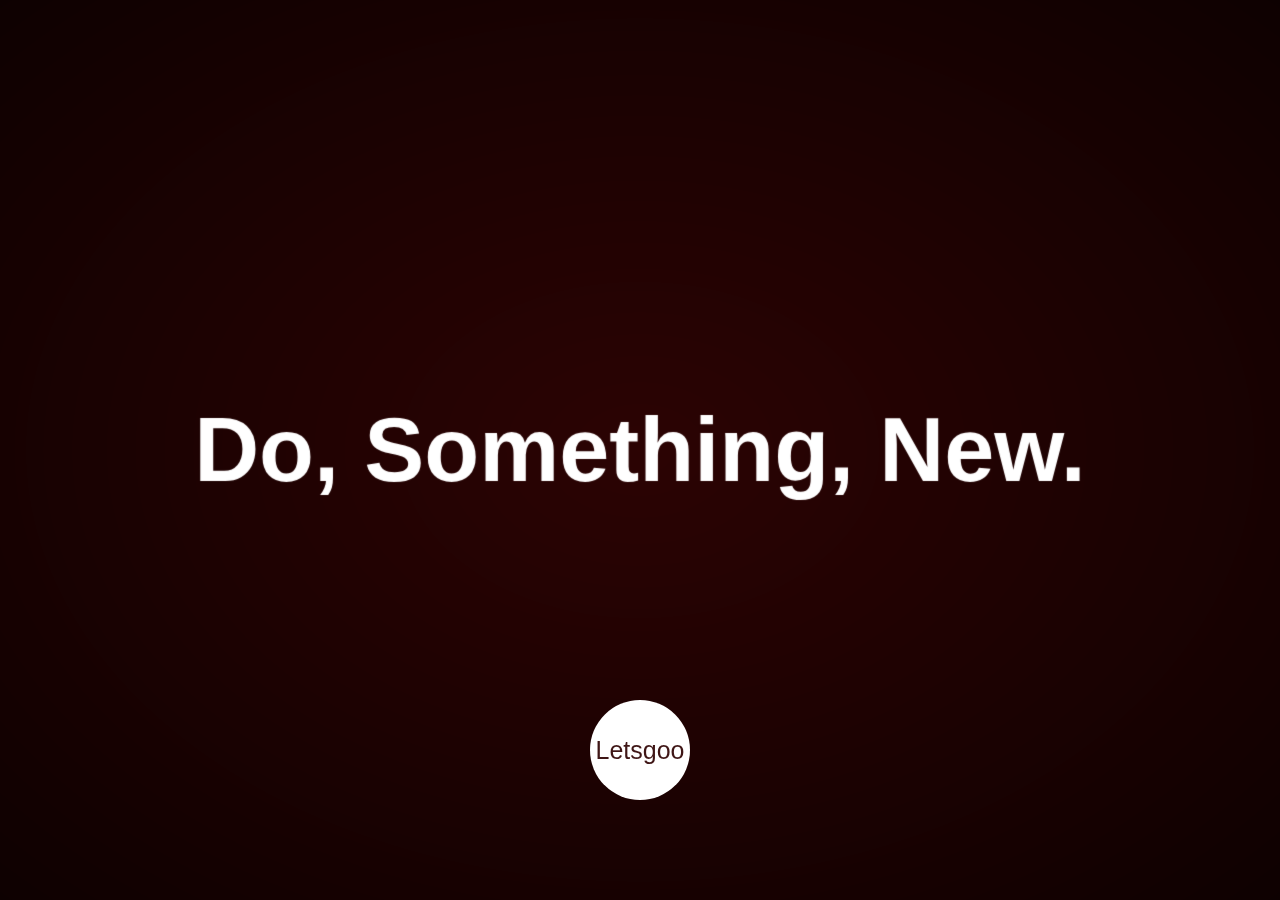
<file: index.html>
<!DOCTYPE html>
<html lang="en">
<head>
    <meta charset="UTF-8">
    <meta name="viewport" content="width=device-width, initial-scale=1.0">
    <!-- Bootstrap CDN -->
    <link rel="stylesheet" href="https://cdn.jsdelivr.net/npm/bootstrap@4.6.0/dist/css/bootstrap.min.css" integrity="sha384-B0vP5xmATw1+K9KRQjQERJvTumQW0nPEzvF6L/Z6nronJ3oUOFUFpCjEUQouq2+l" crossorigin="anonymous">
    <link rel="stylesheet" href="style.css">

    <title>Main Page</title>
</head>
<body>
  




    <div class="sp-container">
      <div class="sp-content">
        <div class="sp-globe"></div>
        <h2 class="frame-1">WELCOME</h2>
        <h2 class="frame-2">To My Portfolio Website</h2>
        <h2 class="frame-3">This Is Prasanna</h2>
        <h2 class="frame-4">!</h2>
        <h2 class="frame-5">
          <span>Do,</span>
          <span>Something,</span>
          <span>New.</span>
          
        </h2>
       <a class="sp-circle-link" href="index2.html">Letsgoo</a> 
        
        
      </div>
    </div>
    
    


    <script src="https://code.jquery.com/jquery-3.5.1.slim.min.js" integrity="sha384-DfXdz2htPH0lsSSs5nCTpuj/zy4C+OGpamoFVy38MVBnE+IbbVYUew+OrCXaRkfj" crossorigin="anonymous"></script>
    <script src="https://cdn.jsdelivr.net/npm/bootstrap@4.6.0/dist/js/bootstrap.bundle.min.js" integrity="sha384-Piv4xVNRyMGpqkS2by6br4gNJ7DXjqk09RmUpJ8jgGtD7zP9yug3goQfGII0yAns" crossorigin="anonymous"></script>
  </div>
</body>
</html>
</file>
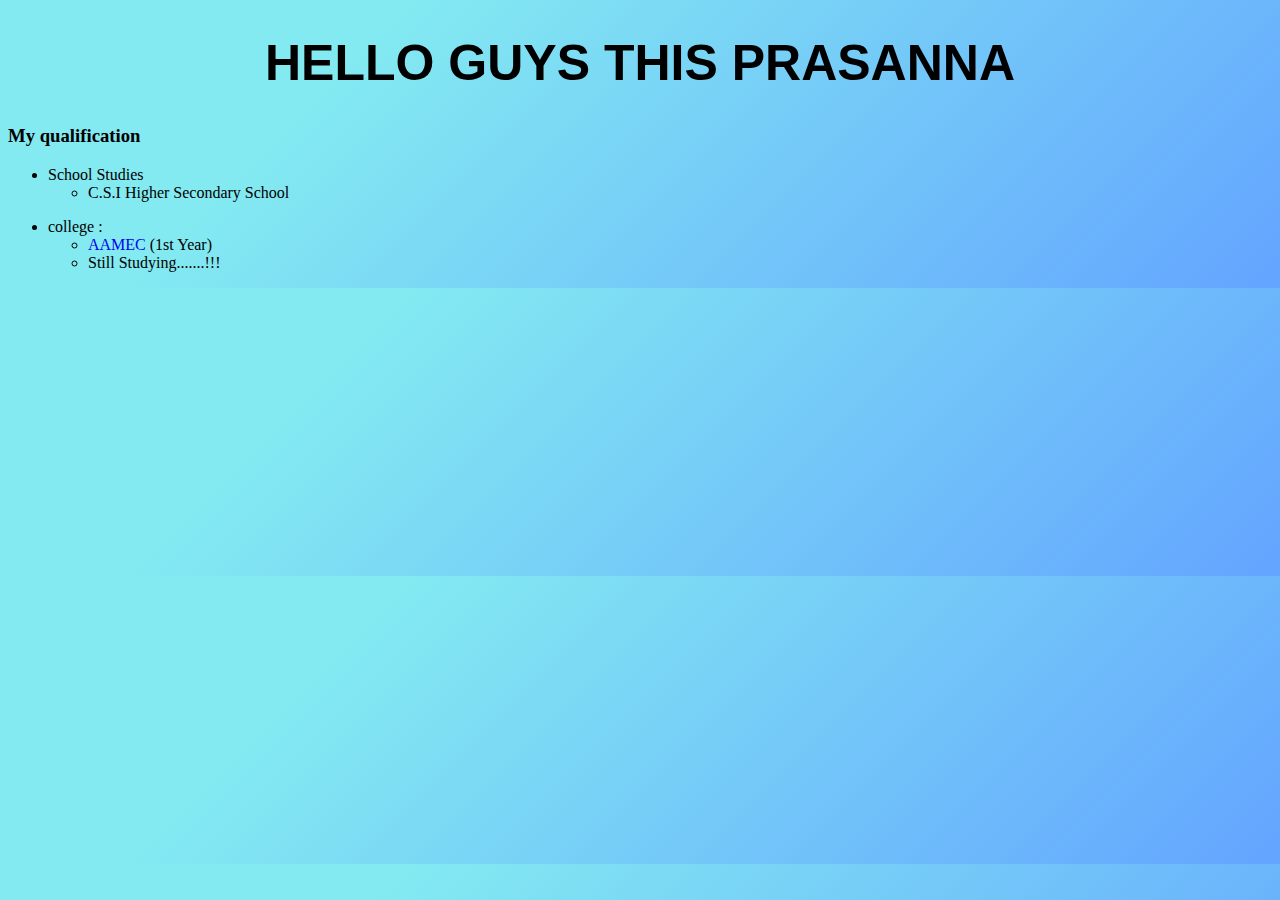
<file: aboutme.html>
<!DOCTYPE html>
<html lang="en">
<head>
    <meta charset="UTF-8">
    <meta http-equiv="X-UA-Compatible" content="IE=edge">
    <meta name="viewport" content="width=device-width, initial-scale=1.0">
    <title>Personal Info </title>
    <link rel="stylesheet" href="style2.css">
</head>
<body>

    <h1 class="heading">Hello Guys This Prasanna </h1>
    <section id="abtme"></section>
    <h3>My qualification</h3>
    <ul>
        <li>School Studies </li>
        <ul>
            <li>C.S.I Higher Secondary School</li>
        </ul>
    </ul>
    <ul>
        <li>college : </li>
        <ul>
            <li ><a class="aamec" href="https://aamec.edu.in">AAMEC </a> <span>(1st Year)</span> </li>
            <li>Still Studying.......!!!</li>
        </ul>
    </ul>
</section>
    
</body>
</html>
</file>
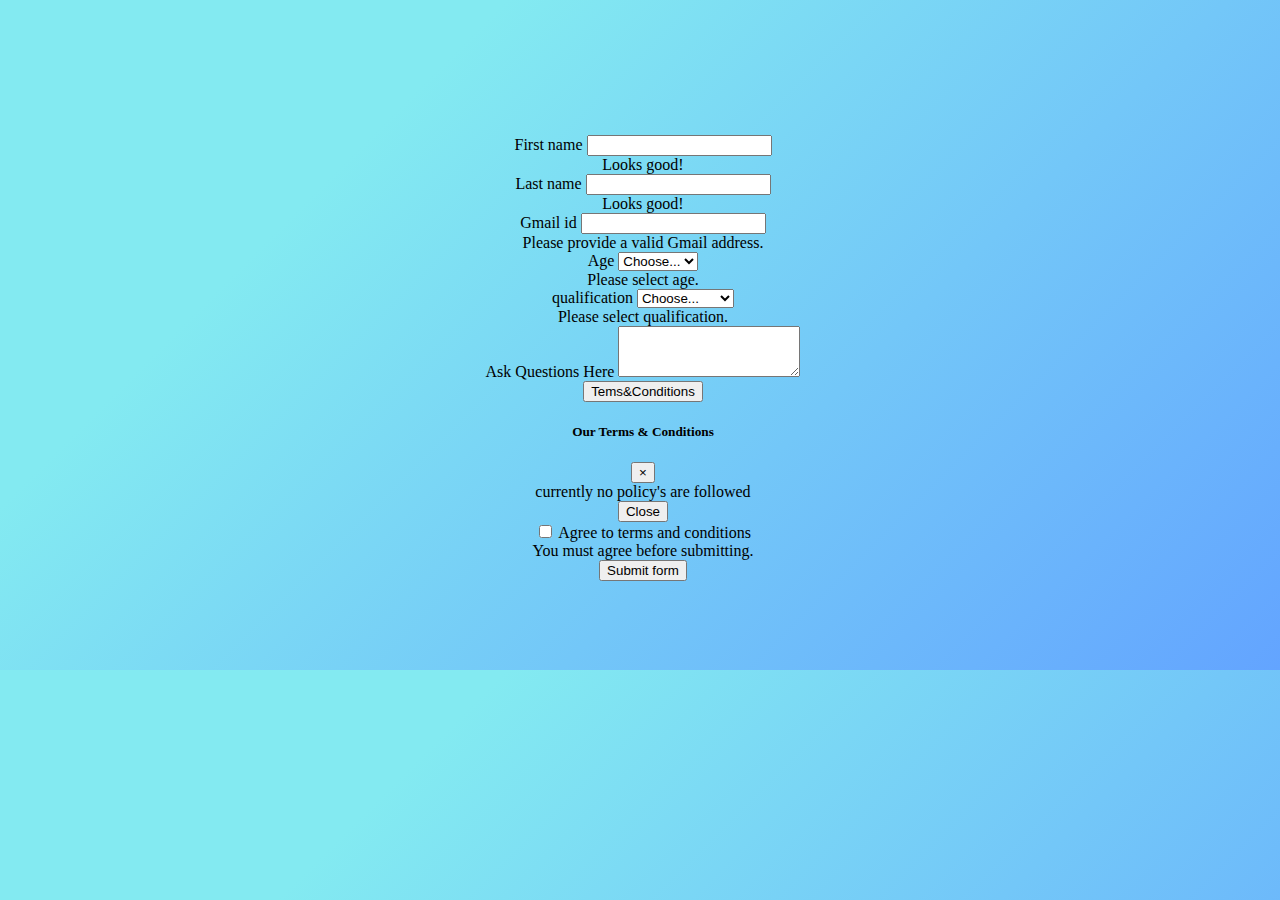
<file: contact.html>
<!DOCTYPE html>
<html lang="en">
<head>
    <meta charset="UTF-8">
    <meta http-equiv="X-UA-Compatible" content="IE=edge">
    <meta name="viewport" content="width=device-width, initial-scale=1.0">
    <link rel="stylesheet" href="https://cdn.jsdelivr.net/npm/bootstrap@4.6.0/dist/css/bootstrap.min.css" integrity="sha384-B0vP5xmATw1+K9KRQjQERJvTumQW0nPEzvF6L/Z6nronJ3oUOFUFpCjEUQouq2+l" crossorigin="anonymous">
    <link rel="stylesheet" href="style2.css">

    <title>Contact Page</title>
</head>
<body>
    <div class = vali>
        <form class="needs-validation" novalidate>
            <div class="form-row">
              <div class="col-md-6 mb-3">
                <label for="validationCustom01">First name</label>
                <input type="text" class="form-control" id="validationCustom01" required>
                <div class="valid-feedback">
                  Looks good!
                </div>
              </div>
              <div class="col-md-6 mb-3">
                <label for="validationCustom02">Last name</label>
                <input type="text" class="form-control" id="validationCustom02" required>
                <div class="valid-feedback">
                  Looks good!
                </div>
              </div>
            </div>
            <div class="form-row">
              <div class="col-md-6 mb-3">
                <label for="validationCustom03">Gmail id </label>
                <input type="email" class="form-control" id="validationCustom03" required>
                <div class="invalid-feedback">
                  Please provide a valid Gmail address.
                </div>
              </div>
              <div class="col-md-3 mb-3">
                <label for="validationCustom04">Age</label>
                <select class="custom-select form-control" id="validationCustom04" required>
                  <option selected disabled value="">Choose...</option>
                  <option>18</option>
                  <option>19</option>
                  <option>20</option>
                  <option>21</option>
                  <option>22</option>
                  <option>23</option>
                  <option>25</option>
                  <option>26</option>
                  <option>27</option>
                  <option>Above 27</option>
                </select>
                <div class="invalid-feedback">
                  Please select age.
                </div>
              </div>
              <div class="col-md-3 mb-3">
                <label for="validationCustom04">qualification</label>
                <select class="custom-select form-control" id="validationCustom04" required>
                  <option selected disabled value="">Choose...</option>
                  <option>SSLC</option>
                  <option>HSE</option>
                  <option>UG</option>
                  <option>PG</option>
                  <option>Experienced</option>


                </select>
                <div class="invalid-feedback">
                  Please select qualification.
                </div>
              </div>
            
            </div>
            
            <div class="form-group">
                <label  for="exampleFormControlTextarea1">Ask Questions Here </label>
                <textarea class="form-control" id="exampleFormControlTextarea1" rows="3"></textarea>
              </div>
              <!-- Button trigger modal -->
<button type="button" class="btn btn-dark m-2" data-toggle="modal" data-target="#exampleModal">
  Tems&Conditions
</button>

<!-- Modal -->
<div class="modal fade" id="exampleModal" tabindex="-1" aria-labelledby="exampleModalLabel" aria-hidden="true">
  <div class="modal-dialog">
    <div class="modal-content">
      <div class="modal-header">
        <h5 class="modal-title"id="exampleModalLabel">Our Terms & Conditions</h5>
        <button type="button" class="close" data-dismiss="modal" aria-label="Close">
          <span aria-hidden="true">&times;</span>
        </button>
      </div>
      <div class="modal-body">
        currently no policy's are followed
      </div>
      <div class="modal-footer">
        <button type="button" class="btn btn-secondary" data-dismiss="modal">Close</button>
       
      </div>
    </div>
  </div>
</div>

            <div class="form-group">
              <div class="form-check">
                <input class="form-check-input" type="checkbox" value="" id="invalidCheck" required>
                <label class="form-check-label" for="invalidCheck">
                  Agree to terms and conditions
                </label>
                <div class="invalid-feedback">
                  You must agree before submitting.
                </div>
              </div>
            </div>
            <button id = "nn" class="btn btn-primary n" type="submit">Submit form</button>
          </form>
          
          
          <script>
          // Example starter JavaScript for disabling form submissions if there are invalid fields
          (function() {
            'use strict';
            window.addEventListener('load', function() {
              // Fetch all the forms we want to apply custom Bootstrap validation styles to
              var forms = document.getElementsByClassName('needs-validation');
              // Loop over them and prevent submission
              var validation = Array.prototype.filter.call(forms, function(form) {
                form.addEventListener('submit', function(event) {
                  if (form.checkValidity() === false) {
                    
                    event.preventDefault();
                    event.stopPropagation();
                  }
                  else if(form.checkValidity() ===true){
                     alert("Thanks for Submitting ");

                  };
                  

                  form.classList.add('was-validated');
                }, false);
              });
            }, false);

          })();

          </script>

    </div>



        <script src="https://code.jquery.com/jquery-3.5.1.slim.min.js" integrity="sha384-DfXdz2htPH0lsSSs5nCTpuj/zy4C+OGpamoFVy38MVBnE+IbbVYUew+OrCXaRkfj" crossorigin="anonymous"></script>
    <script src="https://cdn.jsdelivr.net/npm/bootstrap@4.6.0/dist/js/bootstrap.bundle.min.js" integrity="sha384-Piv4xVNRyMGpqkS2by6br4gNJ7DXjqk09RmUpJ8jgGtD7zP9yug3goQfGII0yAns" crossorigin="anonymous"></script>
</body>
</html>
</file>
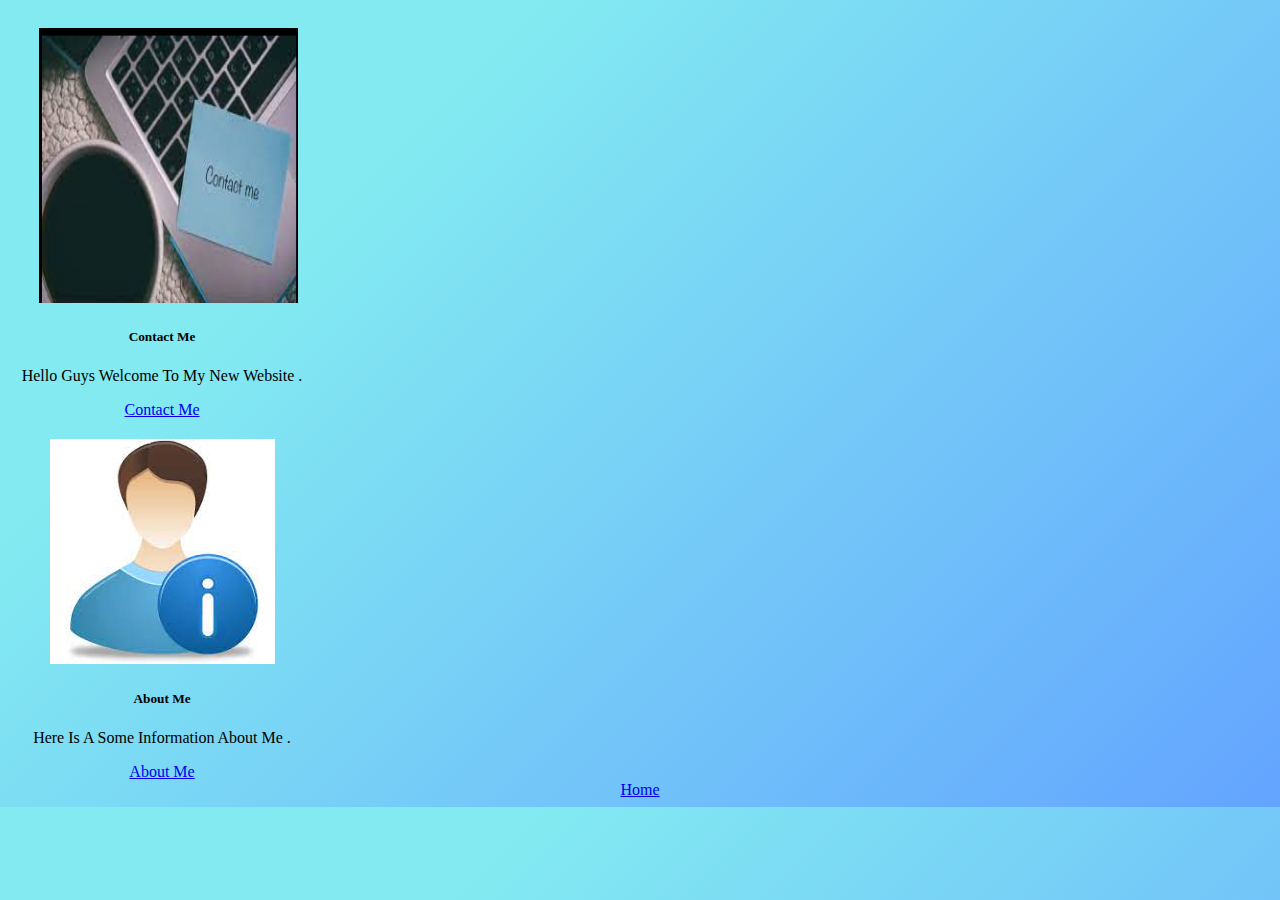
<file: index2.html>
<!DOCTYPE html>
<html lang="en">
<head>
    <meta charset="UTF-8">
    <meta http-equiv="X-UA-Compatible" content="IE=edge">
    <meta name="viewport" content="width=device-width, initial-scale=1.0">
    <link rel="stylesheet" href="https://cdn.jsdelivr.net/npm/bootstrap@4.6.0/dist/css/bootstrap.min.css" integrity="sha384-B0vP5xmATw1+K9KRQjQERJvTumQW0nPEzvF6L/Z6nronJ3oUOFUFpCjEUQouq2+l" crossorigin="anonymous">
    <link rel="stylesheet" href="style2.css">
    <title>Info Page</title>

</head>
<body>
    <!-- <video autoplay muted loop id="myVideo">
        <source src="video.mp4" type="video/mp4">
      </video> -->
      

    <div class="row">
        <div class="col-sm-6 col-lg-6 r2 r3">
          <div class="card" style = "width: 18rem;">
            <img src="ctnew.png" class="card-img-top t1" alt="apply image">
            <div class="card-body">
              <h5 class="card-title">Contact Me</h5>
              <p class="card-text">Hello Guys Welcome To My New Website .</p>
              <a href="contact.html" class="btn btn-outline-primary">Contact Me</a>
            </div>
          </div>
        </div>
        <div class="col-sm-6 col-lg-4 r2">
          <div class="card" style = "width: 18rem;">
            <img src="myinfo.jpeg" class="card-img-top" alt="apply image">
            <div class="card-body">
              <h5 class="card-title">About Me</h5>
              <p class="card-text">Here Is A Some Information About Me .</p>
              <a href="aboutme.html" class="btn btn-outline-info">About Me</a>
            </div>
          </div>
        </div>
             <a href="index.html" class="btn btn-outline-info hm">Home</a>
      </div>
 

        <script src="https://code.jquery.com/jquery-3.5.1.slim.min.js" integrity="sha384-DfXdz2htPH0lsSSs5nCTpuj/zy4C+OGpamoFVy38MVBnE+IbbVYUew+OrCXaRkfj" crossorigin="anonymous"></script>
        <script src="https://cdn.jsdelivr.net/npm/bootstrap@4.6.0/dist/js/bootstrap.bundle.min.js" integrity="sha384-Piv4xVNRyMGpqkS2by6br4gNJ7DXjqk09RmUpJ8jgGtD7zP9yug3goQfGII0yAns" crossorigin="anonymous"></script>
    </div>
</body>
</html>
</file>
<file: style.css>
*{
    padding: 0;
    margin: 0;

}


/*Contact.html */

@import url('https://fonts.googleapis.com/css?family=Barlow');

body {
  background: #310404 url(https://i.ytimg.com/vi/wOvQAhzWCrM/maxresdefault.jpg) no-repeat center center fixed; 
  -webkit-background-size: cover;
  -moz-background-size: cover;
  -o-background-size: cover;
  background-size: cover;
  font-family: 'Barlow', sans-serif;
}
.container {
  width: 100%;
  position: relative;
  overflow: hidden;
}
a {
  text-decoration: none;
}
h1.main, p.demos {
  -webkit-animation-delay: 18s;
  -moz-animation-delay: 18s;
  -ms-animation-delay: 18s;
  animation-delay: 18s;
}
.sp-container {
  position: fixed;
  top: 0px;
  left: 0px;
  width: 100%;
  height: 100%;
  z-index: 0;
  background: -webkit-radial-gradient(rgba(0, 0, 0, 0.1), rgba(0, 0, 0, 0.3) 35%, rgba(0, 0, 0, 0.7));
  background: -moz-radial-gradient(rgba(0, 0, 0, 0.1), rgba(0, 0, 0, 0.3) 35%, rgba(0, 0, 0, 0.7));
  background: -ms-radial-gradient(rgba(0, 0, 0, 0.1), rgba(0, 0, 0, 0.3) 35%, rgba(0, 0, 0, 0.7));
  background: radial-gradient(rgba(0, 0, 0, 0.1), rgba(0, 0, 0, 0.3) 35%, rgba(0, 0, 0, 0.7));
}
.sp-content {
  position: absolute;
  width: 100%;
  height: 100%;
  left: 0px;
  top: 0px;
  z-index: 1000;
}
.sp-container h2 {
  position: absolute;
  top: 50%;
  line-height: 100px;
  height: 90px;
  margin-top: -50px;
  font-size: 90px;
  width: 100%;
  text-align: center;
  color: transparent;
  -webkit-animation: blurFadeInOut 3s ease-in backwards;
  -moz-animation: blurFadeInOut 3s ease-in backwards;
  -ms-animation: blurFadeInOut 3s ease-in backwards;
  animation: blurFadeInOut 3s ease-in backwards;
}
.sp-container h2.frame-1 {
  -webkit-animation-delay: 0s;
  -moz-animation-delay: 0s;
  -ms-animation-delay: 0s;
  animation-delay: 0s;
}
.sp-container h2.frame-2 {
  -webkit-animation-delay: 3s;
  -moz-animation-delay: 3s;
  -ms-animation-delay: 3s;
  animation-delay: 3s;
}
.sp-container h2.frame-3 {
  -webkit-animation-delay: 6s;
  -moz-animation-delay: 6s;
  -ms-animation-delay: 6s;
  animation-delay: 6s;
}
.sp-container h2.frame-4 {
  font-size: 200px;
  -webkit-animation-delay: 9s;
  -moz-animation-delay: 9s;
  -ms-animation-delay: 9s;
  animation-delay: 9s;
}
.sp-container h2.frame-5 {
  -webkit-animation: none;
  -moz-animation: none;
  -ms-animation: none;
  animation: none;
  color: transparent;
  text-shadow: 0px 0px 1px #fff;
}
.sp-container h2.frame-5 span {
  -webkit-animation: blurFadeIn 3s ease-in 12s backwards;
  -moz-animation: blurFadeIn 1s ease-in 12s backwards;
  -ms-animation: blurFadeIn 3s ease-in 12s backwards;
  animation: blurFadeIn 3s ease-in 12s backwards;
  color: transparent;
  text-shadow: 0px 0px 1px #fff;
}
.sp-container h2.frame-5 span:nth-child(2) {
  -webkit-animation-delay: 13s;
  -moz-animation-delay: 13s;
  -ms-animation-delay: 13s;
  animation-delay: 13s;
}
.sp-container h2.frame-5 span:nth-child(3) {
  -webkit-animation-delay: 14s;
  -moz-animation-delay: 14s;
  -ms-animation-delay: 14s;
  animation-delay: 14s;
}
.sp-globe {
  position: absolute;
  width: 282px;
  height: 273px;
  left: 50%;
  top: 50%;
  margin: -137px 0 0 -141px;
  background: transparent url(http://web-sonick.zz.mu/images/sl/globe.png) no-repeat top left;
  -webkit-animation: fadeInBack 3.6s linear 14s backwards;
  -moz-animation: fadeInBack 3.6s linear 14s backwards;
  -ms-animation: fadeInBack 3.6s linear 14s backwards;
  animation: fadeInBack 3.6s linear 14s backwards;
  -ms-filter: "progid:DXImageTransform.Microsoft.Alpha(Opacity=30)";
  filter: alpha(opacity=30);
  opacity: 0.3;
  -webkit-transform: scale(5);
  -moz-transform: scale(5);
  -o-transform: scale(5);
  -ms-transform: scale(5);
  transform: scale(5);
}
.sp-circle-link {
  position: absolute;
  left: 50%;
  bottom: 100px;
  margin-left: -50px;
  text-align: center;
  line-height: 100px;
  width: 100px;
  height: 100px;
  background: #fff;
  color: #3f1616;
  font-size: 25px;
  -webkit-border-radius: 50%;
  -moz-border-radius: 50%;
  border-radius: 50%;
  -webkit-animation: fadeInRotate 1s linear 16s backwards;
  -moz-animation: fadeInRotate 1s linear 16s backwards;
  -ms-animation: fadeInRotate 1s linear 16s backwards;
  animation: fadeInRotate 1s linear 16s backwards;
  -webkit-transform: scale(1) rotate(0deg);
  -moz-transform: scale(1) rotate(0deg);
  -o-transform: scale(1) rotate(0deg);
  -ms-transform: scale(1) rotate(0deg);
  transform: scale(1) rotate(0deg);
}
.sp-circle-link:hover {
  background: #85373b;
  color: #fff;
}
/**/

@-webkit-keyframes blurFadeInOut {
  0% {
    opacity: 0;
    text-shadow: 0px 0px 40px #fff;
    -webkit-transform: scale(1.3);
  }
  20%, 75% {
    opacity: 1;
    text-shadow: 0px 0px 1px #fff;
    -webkit-transform: scale(1);
  }
  100% {
    opacity: 0;
    text-shadow: 0px 0px 50px #fff;
    -webkit-transform: scale(0);
  }
}
@-webkit-keyframes blurFadeIn {
  0% {
    opacity: 0;
    text-shadow: 0px 0px 40px #fff;
    -webkit-transform: scale(1.3);
  }
  50% {
    opacity: 0.5;
    text-shadow: 0px 0px 10px #fff;
    -webkit-transform: scale(1.1);
  }
  100% {
    opacity: 1;
    text-shadow: 0px 0px 1px #fff;
    -webkit-transform: scale(1);
  }
}
@-webkit-keyframes fadeInBack {
  0% {
    opacity: 0;
    -webkit-transform: scale(0);
  }
  50% {
    opacity: 0.4;
    -webkit-transform: scale(2);
  }
  100% {
    opacity: 0.2;
    -webkit-transform: scale(5);
  }
}
@-webkit-keyframes fadeInRotate {
  0% {
    opacity: 0;
    -webkit-transform: scale(0) rotate(360deg);
  }
  100% {
    opacity: 1;
    -webkit-transform: scale(1) rotate(0deg);
  }
}
/**/

@-moz-keyframes blurFadeInOut {
  0% {
    opacity: 0;
    text-shadow: 0px 0px 40px #fff;
    -moz-transform: scale(1.3);
  }
  20%, 75% {
    opacity: 1;
    text-shadow: 0px 0px 1px #fff;
    -moz-transform: scale(1);
  }
  100% {
    opacity: 0;
    text-shadow: 0px 0px 50px #fff;
    -moz-transform: scale(0);
  }
}
@-moz-keyframes blurFadeIn {
  0% {
    opacity: 0;
    text-shadow: 0px 0px 40px #fff;
    -moz-transform: scale(1.3);
  }
  100% {
    opacity: 1;
    text-shadow: 0px 0px 1px #fff;
    -moz-transform: scale(1);
  }
}
@-moz-keyframes fadeInBack {
  0% {
    opacity: 0;
    -moz-transform: scale(0);
  }
  50% {
    opacity: 0.4;
    -moz-transform: scale(2);
  }
  100% {
    opacity: 0.2;
    -moz-transform: scale(5);
  }
}
@-moz-keyframes fadeInRotate {
  0% {
    opacity: 0;
    -moz-transform: scale(0) rotate(360deg);
  }
  100% {
    opacity: 1;
    -moz-transform: scale(1) rotate(0deg);
  }
}
/**/

@keyframes blurFadeInOut {
  0% {
    opacity: 0;
    text-shadow: 0px 0px 40px #fff;
    transform: scale(1.3);
  }
  20%, 75% {
    opacity: 1;
    text-shadow: 0px 0px 1px #fff;
    transform: scale(1);
  }
  100% {
    opacity: 0;
    text-shadow: 0px 0px 50px #fff;
    transform: scale(0);
  }
}
@keyframes blurFadeIn {
  0% {
    opacity: 0;
    text-shadow: 0px 0px 40px #fff;
    transform: scale(1.3);
  }
  50% {
    opacity: 0.5;
    text-shadow: 0px 0px 10px #fff;
    transform: scale(1.1);
  }
  100% {
    opacity: 1;
    text-shadow: 0px 0px 1px #fff;
    transform: scale(1);
  }
}
@keyframes fadeInBack {
  0% {
    opacity: 0;
    transform: scale(0);
  }
  50% {
    opacity: 0.4;
    transform: scale(2);
  }
  100% {
    opacity: 0.2;
    transform: scale(5);
  }
}
@keyframes fadeInRotate {
  0% {
    opacity: 0;
    transform: scale(0) rotate(360deg);
  }
  100% {
    opacity: 1;
    transform: scale(1) rotate(0deg);
  }
}
</file>
<file: style2.css>
.vali
{
    height: 400px;
    width: 600px;
    align-items: center;
    text-align: center;
    margin:7.5rem 20rem ; 
   
    padding: 15px;

    
}
.newbg{
    margin-top:50px;
    
}

body{
    background-color: #63a4ff;
background-image: linear-gradient(315deg, #63a4ff 0%, #83eaf1 74%);
    
    

}

.r2{
    margin-top:20px;
    margin-left: 10px;

}
.t1{
    width: 90%;
    height:275px;
    justify-content: center;
    margin-left:12.5px;
    margin-top: 8px;
}
.row{
    text-align: center;
    align-items: center;
    justify-content: center;
}
.hm{

    margin:40px 45%;
    z-index: 1;
}
#myVideo {
    position: fixed;
    right: 0;
    bottom: 0;
    min-width: 100%;
    min-height: 100%;
  }
.aamec{
    text-decoration: none;
}
.heading{
    font-weight: bold;
    text-transform: uppercase;
    font-family: -apple-system, BlinkMacSystemFont, 'Segoe UI', Roboto, Oxygen, Ubuntu, Cantarell, 'Open Sans', 'Helvetica Neue', sans-serif;
    text-align: center;
    font-size:50px;
}
</file>
